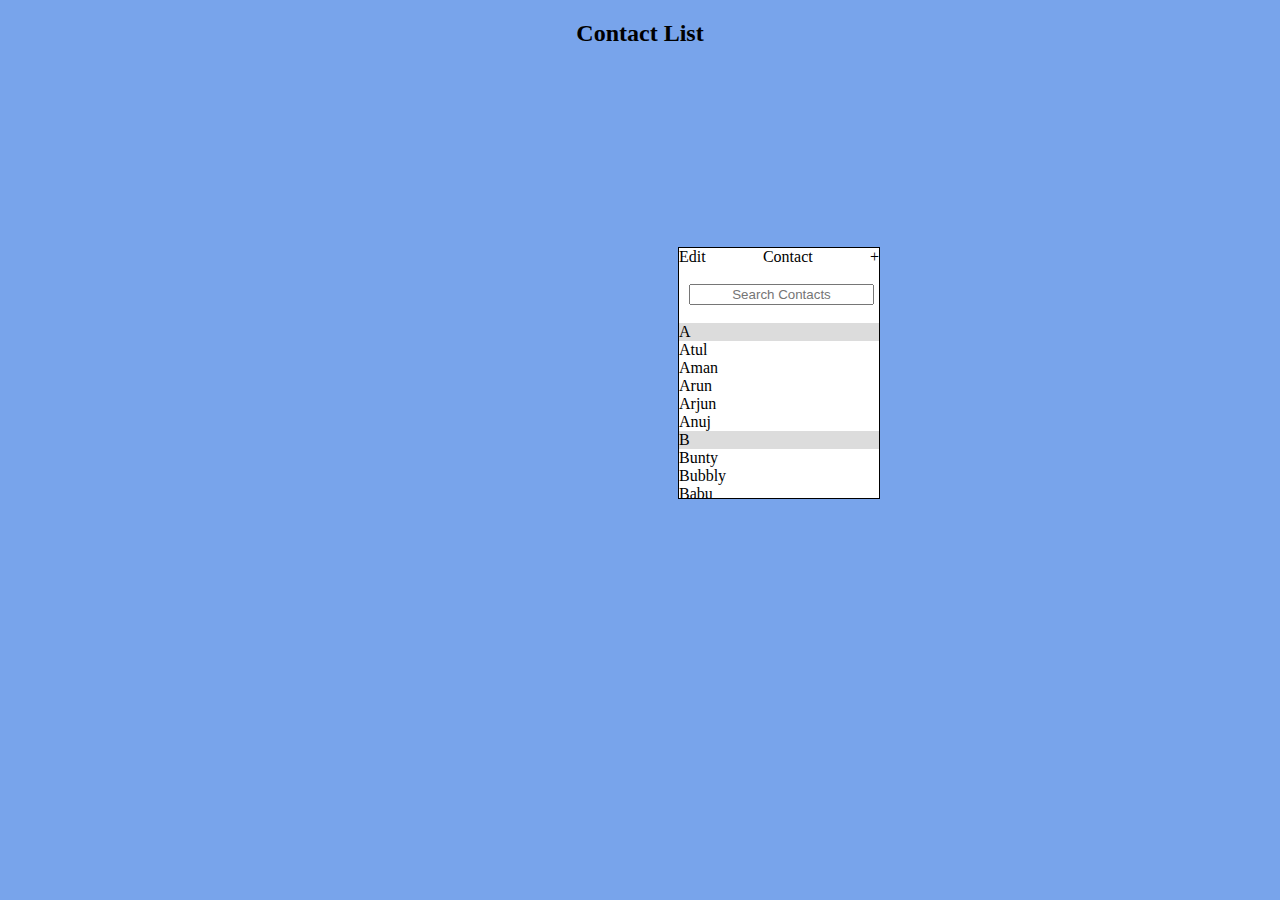
<file: index.html>
<!DOCTYPE html>
<html lang="en">
<head>
    <link rel="stylesheet" href="contact.css" />
    <meta charset="UTF-8">
    <meta http-equiv="X-UA-Compatible" content="IE=edge">
    <meta name="viewport" content="width=device-width, initial-scale=1.0">
    <title>Contact List</title>
</head>
<body>

    <h2>Contact List</h2>
    <div class="main">
    <div class="flex-container">
        <div class="flex-element">Edit</div>
        <div class="flex-element">Contact</div>
        <div class="flex-element">+</div>
    </div>
    <br>
    <div class="search">
        <input type="text" placeholder="Search Contacts" />
    </div><br>
    <div class="A">A</div>
      <div>
       Atul<br>
       Aman<br>
       Arun<br>
       Arjun<br>
       Anuj<br>
    </div>
    <div class="B">B</div>
       <div>
         Bunty<br>
         Bubbly<br>
         Babu<br>
         Bewakoof
        </div>
    <div class="C">C</div>
    <div>
        Chintu<br>
        Chotu<br>
        Chandan<br>
        Chandu<br>
    </div>
    <div class="D">D</div>
    <div>
        Deepak<br>
        Deepu<br>
        Diwakar<br>
        Deehraj<br>
        Dhoni
    </div>
    <div class="E">E</div>
    Elias<br>
    Evan<br>
    Emmett<br>
    Emmanuel<br>
    Ezra<br>
    Eric<br>
</div>
</body>
</html>
</file>
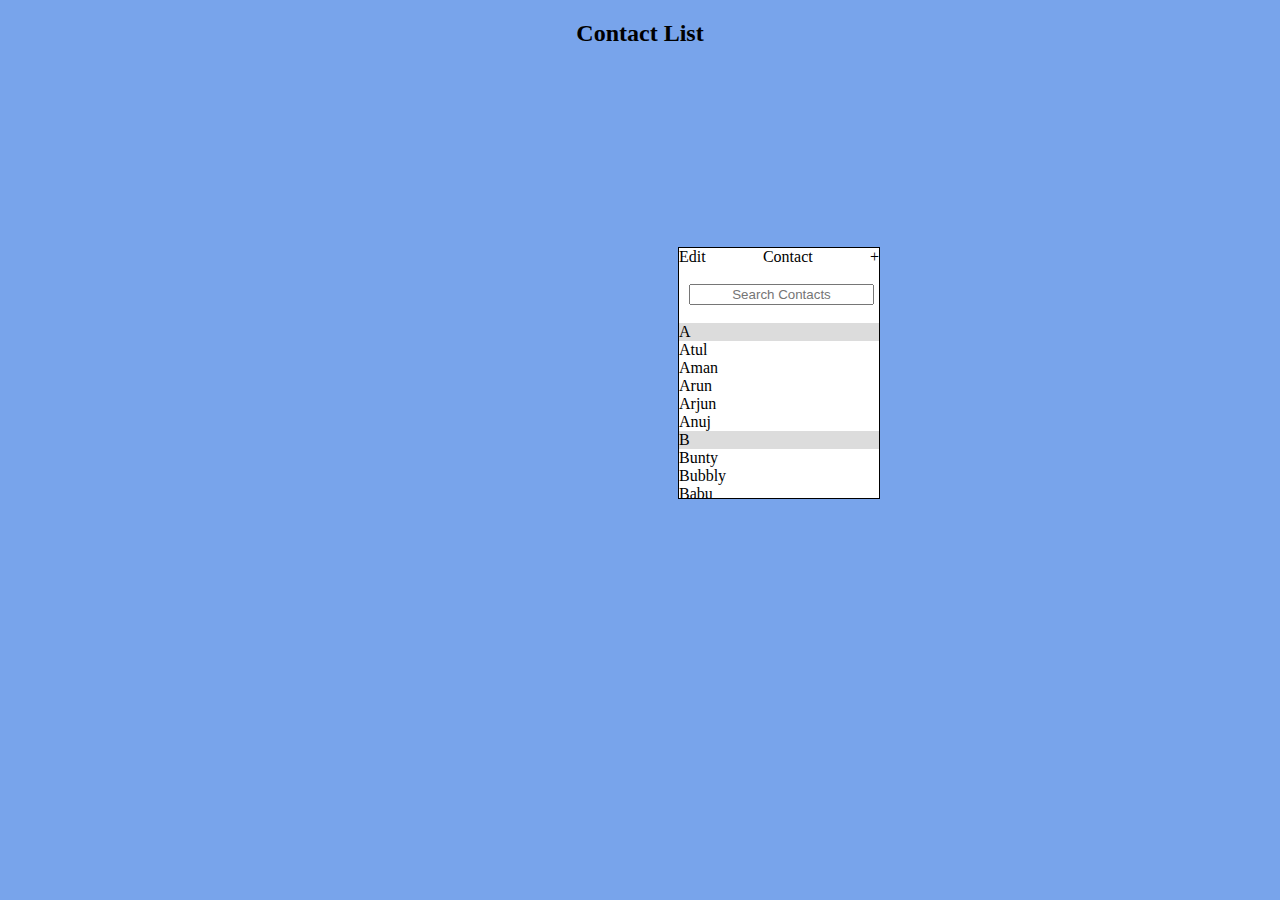
<file: contact.html>
<!DOCTYPE html>
<html lang="en">
<head>
    <link rel="stylesheet" href="contact.css" />
    <meta charset="UTF-8">
    <meta http-equiv="X-UA-Compatible" content="IE=edge">
    <meta name="viewport" content="width=device-width, initial-scale=1.0">
    <title>Contact List</title>
</head>
<body>

    <h2>Contact List</h2>
    <div class="main">
    <div class="flex-container">
        <div class="flex-element">Edit</div>
        <div class="flex-element">Contact</div>
        <div class="flex-element">+</div>
    </div>
    <br>
    <div class="search">
        <input type="text" placeholder="Search Contacts" />
    </div><br>
    <div class="A">A</div>
      <div>
       Atul<br>
       Aman<br>
       Arun<br>
       Arjun<br>
       Anuj<br>
    </div>
    <div class="B">B</div>
       <div>
         Bunty<br>
         Bubbly<br>
         Babu<br>
         Bewakoof
        </div>
    <div class="C">C</div>
    <div>
        Chintu<br>
        Chotu<br>
        Chandan<br>
        Chandu<br>
    </div>
    <div class="D">D</div>
    <div>
        Deepak<br>
        Deepu<br>
        Diwakar<br>
        Deehraj<br>
        Dhoni
    </div>
    <div class="E">E</div>
    Elias<br>
    Evan<br>
    Emmett<br>
    Emmanuel<br>
    Ezra<br>
    Eric<br>
</div>
</body>
</html>
</file>
<file: contact.css>
body{
    background-color: #78a4eb;
}
h2{
    text-align: center;
}
.main{
     background-color: white;
     height:250px;
     width:200px;
     border: 1px solid black;
     margin-left: 670px;
     margin-top: 200px;
     position: sticky;
     overflow: scroll;
}
.flex-container{
    display: flex;
    justify-content: space-between;
}
input{
    text-align: center;
    margin-left: 10px;
}
.A,.B,.C,.D,.E{
    background-color: gainsboro;
    width:100%;
    position: sticky;
    top:0;
}
</file>
